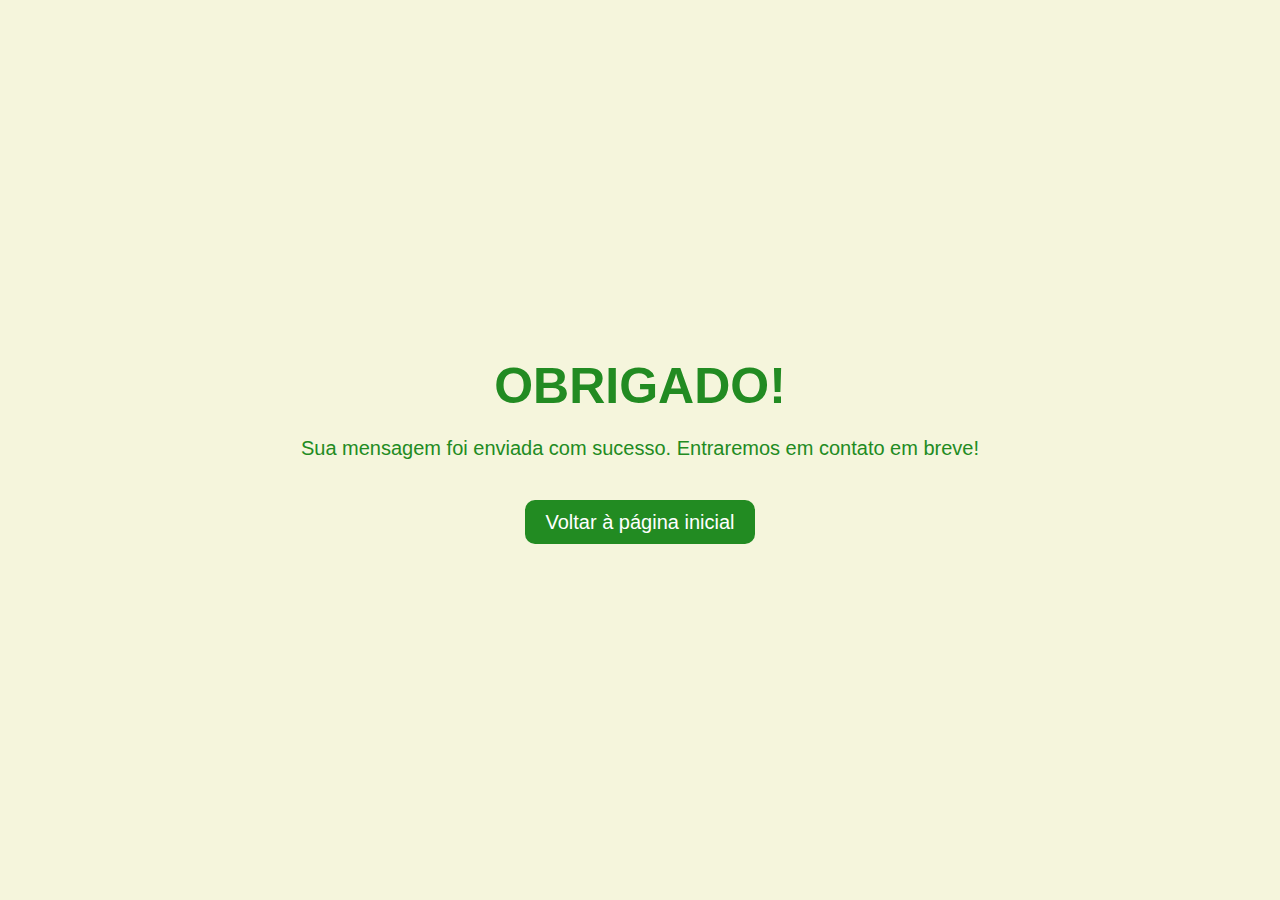
<file: thankyou.html>
<!DOCTYPE html>
<html lang="pt-BR">
<head>
    <meta charset="UTF-8">
    <meta name="viewport" content="width=device-width, initial-scale=1.0">
    <title>Obrigado!</title>
    <link rel="stylesheet" href="assets/css/styles.css">
    <link rel="stylesheet" href="assets/css/thankyou.css">      
</head>
<body>

    <h1>Obrigado!</h1>
    <p>Sua mensagem foi enviada com sucesso. Entraremos em contato em breve!</p>
    <a href="index.html">Voltar à página inicial</a>

</body>
</html>
</file>
<file: assets/css/styles.css>
:root {
    /*variaveis global*/    
    --primary-color: #228B22;
    --secundary-color: #b5b35c;
    --white-color: #fff;
    --light-gray-color: #D3D3D3;
    --soft-beige-color: #F5F5DC;
    --gray-color: #333333;
    --gap: 2rem;
    /*espaçamento entre cada elemento e não no container */

}


* {
    /*seletor geral*/
    margin: 0;
    padding: 0;
    box-sizing: border-box;
}

html {
    font-size: 62.5%;
    /* define uma espécie de “unidade base” que equivale a aproximadamente 10px. Possibilita trabalhar com números inteiros. Por exemplo:
    font-size: 1em;seria equivalente a 10px
    font-size: 1.5em; seria equivalente a 15px
    font-size: 2rem; seria equivalente a 20px 
*/
    scroll-behavior: smooth;    /*rolar devagar na pagina*/


}

body {
    font-family: "Lato", sans-serif;
    font-weight: 300;
    font-size: 2rem;
    color: var(--primary-color);
    line-height: 1.2;
}

h1, h2, h3, h4, h5, h6 {
    font-family: "Montserrat", sans-serif;
    font-weight: 600;
}

h1 {
    font-size: 6rem;
    text-transform: uppercase;
}

h2 {
    font-size: 4.5rem;
    text-transform: uppercase;
}

h3 {
    font-size: 4rem;
}

h4 {
    font-size: 3.5rem;
}

h5 {
    font-size: 3rem;
}

h6 {
    font-size: 2.5rem;
}

a {
    text-decoration: none;
    cursor: pointer;
}

p {
    margin-bottom: 3rem;
}

.main-bg {
    /*classe para background*/
   /* background: var(--primary-color);*/
    background-image: url("/assets/img/background-green.svg");
    background-repeat: no-repeat;
    background-position: center;
    background-size: cover;
    color: var(--white-color);
    /*uso da variavel global*/
}

.white-bg {
    /*para fundo branco*/
    background: var(--white-color);
    color: var(--primary-color);
}

.gray-bg, .gray-bg a {
    /*para fundo branco*/
    background: var(--gray-color);
    color: var(--white-color);
}

.main-content {
    /*sustenta o conteudo*/
    max-width: 150rem;
    margin: 0 auto;
    padding: 10rem var(--gap);
}

section {
    min-height: 100vh;
}


.menu {
    position: fixed;
    top: 0;
    left: 0;
    right: 0;
    width: 100%;
    border-bottom: 0.1rem solid var(--light-gray-color);
    z-index: 1;
}

.menu h1 {
    font-size: 2.3rem;
    font-weight: 800;
    color: var(--primary-color)
}

.menu h1 a {
    color: inherit;
}

.menu ul {
    list-style: none;
    display: flex;

}

.menu ul li a {
    display: block;
    padding: 2rem;
    font-size: 1.8rem;
    position: relative;
    /*Posiciona com base no elemento ao qual está inserido dentro*/
    color: var(--primary-color);
}

.menu ul li a::after {
    /*usado para criar um elemento filho gerado após o conteúdo do elemento original */
    content: '';
    /* define o conteúdo do elemento gerado como vazio*/
    position: absolute;
    /*posiciona o elemento em relação ao seu elemento pai (o link) usando coordenadas absolutas.*/
    bottom: 1rem;
    left: 50%;
    /*Alinha o elemento horizontalmente no centro do link.*/
    width: 0;
    /*Inicialmente, a largura do elemento é 0, portanto não é visível.*/
    height: 0.2rem;
    background-color: var(--primary-color);
    transition: all 300ms ease-in-out;
    /*aplica uma transição suave a todas as propriedades do elemento*/
}

.menu ul li a:hover::after {
    /*aplicado quando o cursor se move sobre o link*/
    width: 50%;
    /*largura do elemento se expande até a metade da largura do link*/
    left: 25%;
    /*o elemento é deslocado para a esquerda em 25% da largura do link*/
}

.menu-content {
    display: flex;
    justify-content: space-between;
    align-items: center;
    padding-top: 0;
    padding-bottom: 0;
}

.menu-offset {
    min-height: 6.2rem;
}

.menu-toggle {
    display: none;
}

body .full-width {
    width: 100%;
    flex: 1 100%
}

.intro-content {
    position: relative;
    display: grid;
    grid-template-columns: 1fr 1.5fr;
    align-items: center;
    gap: var(--gap);
    min-height: 100vh;
}

.intro-text-content,
.intro-img {
    display: flex;
    flex-flow: wrap;
    justify-content: center;
    gap: 1rem;
}

.intro-text-content h1 {
    margin-bottom: 2rem;
}



.intro-text-content h2 {
    margin-bottom: 2rem;
    letter-spacing: 0.2rem;
    line-height: 1.3;
}

.intro-img img {
    max-width: 70%;
    min-height: auto;
    filter: drop-shadow(0 0 10px rgba(253, 253, 253, 0.5));
}

.partner-content {
    max-width: 80rem;
    display: flex;
    /*flex-flow: column wrap;*/
    flex-direction: column;
    flex-wrap: nowrap;              
    min-height: 100vh;
    justify-content: center;
    text-align: center;
}

.partner-content h2{
    margin-bottom: 5rem;
}

.grid-content {
    display: flex;
    flex-flow: column wrap;
    min-height: 100vh;
    justify-content: center;
}

.grid-content h2 {
    margin-bottom: 1rem;    
}

.grid {
    display: grid;
    grid-template-columns: repeat(3, 1fr);
    counter-reset: grid-counter;
    
}

.grid h3 {
    font-size: 3rem;
    position: relative;
    padding-left: 14rem;
    padding-bottom: 3rem;
}

.grid h3::before {
    counter-increment: grid-counter;
    content: counter(grid-counter);
    position: absolute;
    font-size: 8rem;
    font-style: italic;
    top: 0;
    left: 2rem;    
    transform: rotate(5deg);
}

.grid-main-heading {
    padding-bottom: 1rem;
}

.grid-description {
    padding-bottom: 5rem;
}

.grid-description-marcas {
    text-align: justify;
    padding: 0rem 2rem 0rem 2rem;   
}

.img-logo {
    height: 8rem;
    width: 8rem;
    border-radius: 1rem;    
}

.gallery-img {
    width: 100%;
    max-width: 36rem;
    max-height: 36rem;
    overflow: hidden;
    border-radius: 1rem;
    position: relative;
}

.gallery-img img {
    transition: all 300ms ease-in-out;
    width: 100%;
    height: 90%;
    max-width: 36rem;
    max-height: 36rem;  
}

.gallery-img img:hover {
    transform: translate(-3%, -3%) scale(1.2) rotate(5deg);
}

.gallery-img figcaption {
    color: var(--primary-color);    
    display: block;
    position: absolute;
    width: 100%;    
    left:0;
    right: 0;
    margin:0;
    margin-top: 0.5rem;
    text-align: center;
    font-size: 1.5rem;
}

.responsive-table {
    overflow: hidden;    
    overflow-x: auto;
}

table {
    min-width: 360px;
    width: 100%;
    border-collapse: collapse;              /*colar as bordas da tabela*/
}

table caption {
    font-style: italic;
    font-size: 1.6rem;
    text-align: left;
    margin-bottom: 1rem;
}

table td, table th {
    white-space: nowrap;                /*nao quebra o texto dentro da celula*/
    padding: 0.5rem;
    text-align: left;
    border: 0.1rem solid var(--light-gray-color)
}

tfoot td, table th{
    background-color: var(--soft-beige-color);  
    color: var(--primary-color);  
    
}

.contact-form {
    grid-column: span 2;
}

.contact-form .form-grid {
    border: none;
    display: flex;
    flex-direction: row;
    flex-wrap: wrap;
    gap: var(--gap);
}

.form-grid legend {
    font-style: italic;
    font-size: 1.6rem;
    margin-bottom: 3rem;
}

.form-group {
    flex: 1 1 320px;
}

.form-group label{
    display: block;
    margin-bottom: 1rem;
}

.form-group input,
.form-group textarea {
    border: none;
    box-shadow: 0.1rem 0.1rem 0.3rem 0.1rem var(--gray-color);
    background-color: var(--white-color);
    padding: 1rem 1.5rem;
    width: 70%;
    font-size: 2rem;
    outline: none;
    border-radius: 1rem;
}

.form-group input:focus,
.form-group textarea:focus {
box-shadow: 0.2rem 0.2rem 1rem 0.3rem var(--secundary-color);
}

.form-group button{
    border: 0.5rem solid var(--white-color);
    background-color: none;
    color: var(--primary-color);
    padding: 1.5rem 2rem;
    font-size: 3rem;
    cursor: pointer;
    transition: all 300ms ease-in-out;
    border-radius: 2rem;
}

.form-group button:hover {
    background-color: var(--primary-color);
    color: var(--white-color);
}

.form-group ::placeholder {
    color: var(--secundary-color);
}

footer {
    text-align: center;  
    font-size: 1.6rem;  
}

.footer-content {
    margin: 0;
    padding: 3rem;
}

.footer-content p {  
    margin-bottom: 1rem;
    letter-spacing: 0.1rem;
}

.footer-content a {  
    color: var(--secundary-color);
}

.back-to-top {
    position: fixed;
    bottom: 2rem;
    right: 2rem;
    background-color: var(--white-color);
    width: 5rem;
    height: 5rem;
    display: flex;
    justify-content: center;
    align-items: center;
    border-radius: 50%;
    color: var(--primary-color);
    border: 0.1rem solid var(--primary-color)
}

@media (max-width: 800px) {
    .main-bg {
        height: 100%;        
    }

    h1 {
        font-size: 4rem;
        width: 100%;
    }
    
    h2 {
        font-size: 3.5rem;
        text-transform: uppercase;
    }
    
    .menu {
        bottom:0;
        display:none;
    }

    .menu-offset {
        display: none;
    }

    .menu-content, .menu-content ul{
        flex-direction: column;
        
        justify-content: center;
    }

    .menu-content {
        height: 100vh;
    }
    
    .menu-content h1 {
        text-align: center;
        margin-bottom: 3rem;
    }

    .menu-content li {
        text-align: center;
        margin-bottom: 3rem;
    }

    .menu-toggle-label::after {
        content:'≡';
        position: fixed;
        z-index: 2;
        top: 1rem;
        right: 2rem;
        background-color: var(--primary-color);
        color: var(--white-color);
        font-size: 5rem;
        line-height: 3rem;
        width: 3rem;
        height: 3rem;
        text-align: center;
        padding: 1rem;
        cursor:pointer;
        border: 0.1rem solid var(--white-color);
        border-radius: 30%;
    }

    /* × */
    .menu-toggle:checked~.menu {     /* regra de seletor -> Quando o checkbox estiver checked o display do menu se torna block*/
        display: block;
    }
    /*regra de seletor -> quando checkbox estiver checado o label ira trocar o conteudo*/
    .menu-toggle:checked~.menu-toggle-label::after {
        content:"×";
    }    

    .intro-content, .grid{
        grid-template-columns: 1fr;
        display: flex;
        flex-direction: column;
        justify-content: center;
    }

    .gallery-img {
        width: 100%;
        max-width: 100%;
        max-height: 100%;
        margin-bottom: 3rem;
        display: flex;
        justify-content: center;
    }

    .gallery-img img{
        width: 100%;
    }

}
</file>
<file: assets/css/thankyou.css>
body {
    display: flex;
    flex-direction: column;
    justify-content: center;
    align-items: center;
    min-height: 100vh;
    background-color: var(--soft-beige-color);
    color: var(--primary-color);
    font-family: "Montserrat", sans-serif;
    text-align: center;
}

h1 {
    font-size: 5rem;
    margin-bottom: 2rem;
}

p {
    font-size: 2rem;
    margin-bottom: 4rem;
}

a {
    padding: 1rem 2rem;
    background-color: var(--primary-color);
    color: var(--white-color);
    font-size: 2rem;
    text-decoration: none;
    border-radius: 1rem;
    transition: background-color 0.3s ease-in-out;
}

a:hover {
    background-color: var(--secundary-color);
}
</file>
